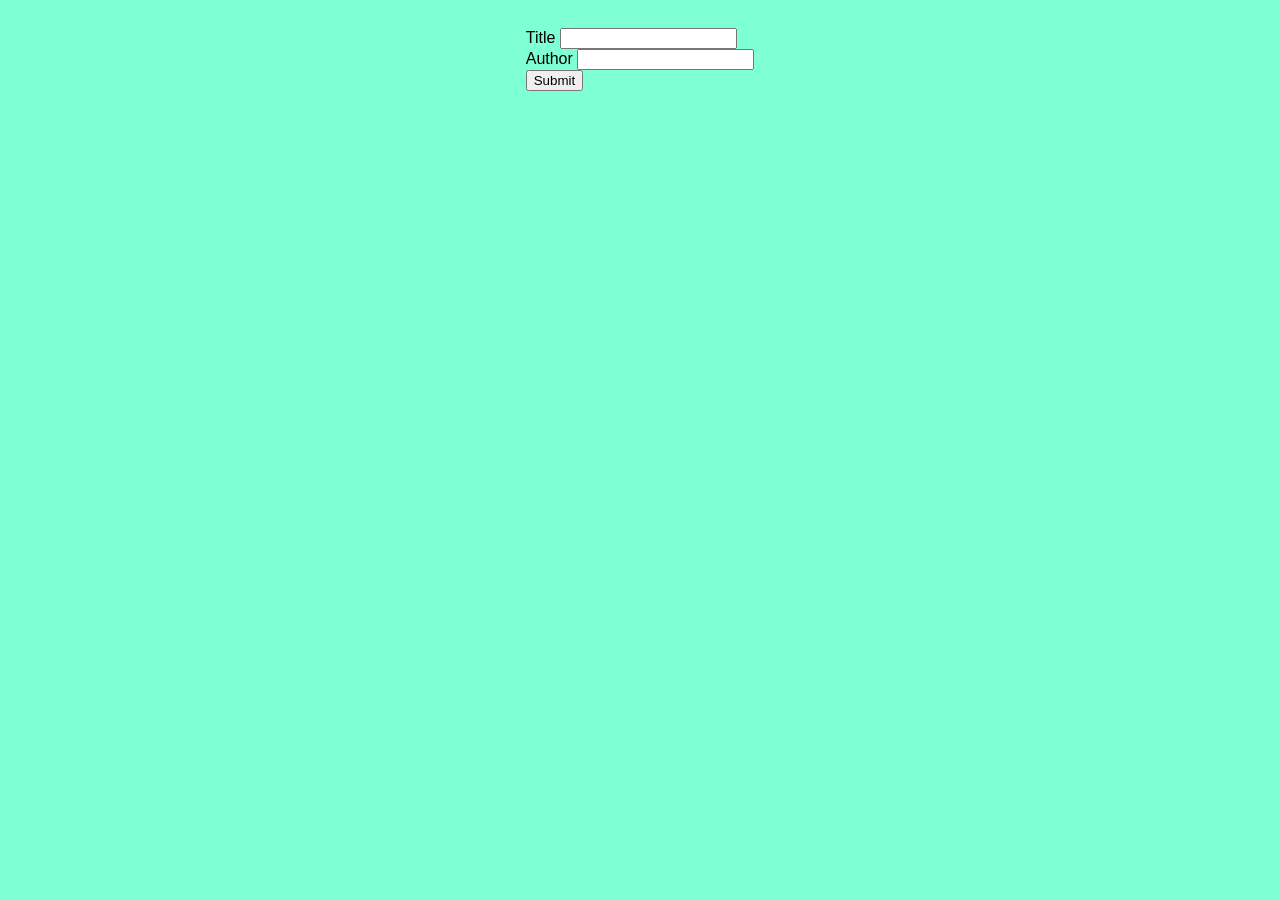
<file: templates/add_book.html>
<html>
    <head>
        <title>Add books</title>
        <link rel="stylesheet" href="/static/styles.css">
    </head> 
    <body>
        <form method="POST" action="/books/add">
            <label for="title">Title</label>
            <input type="text" id="title" name="title"><br>

            <label for="author">Author</label>
            <input type="text" id="author" name="author"><br>

            <input type="submit" value="Submit">
        </form>
    </body>
</html>
</file>
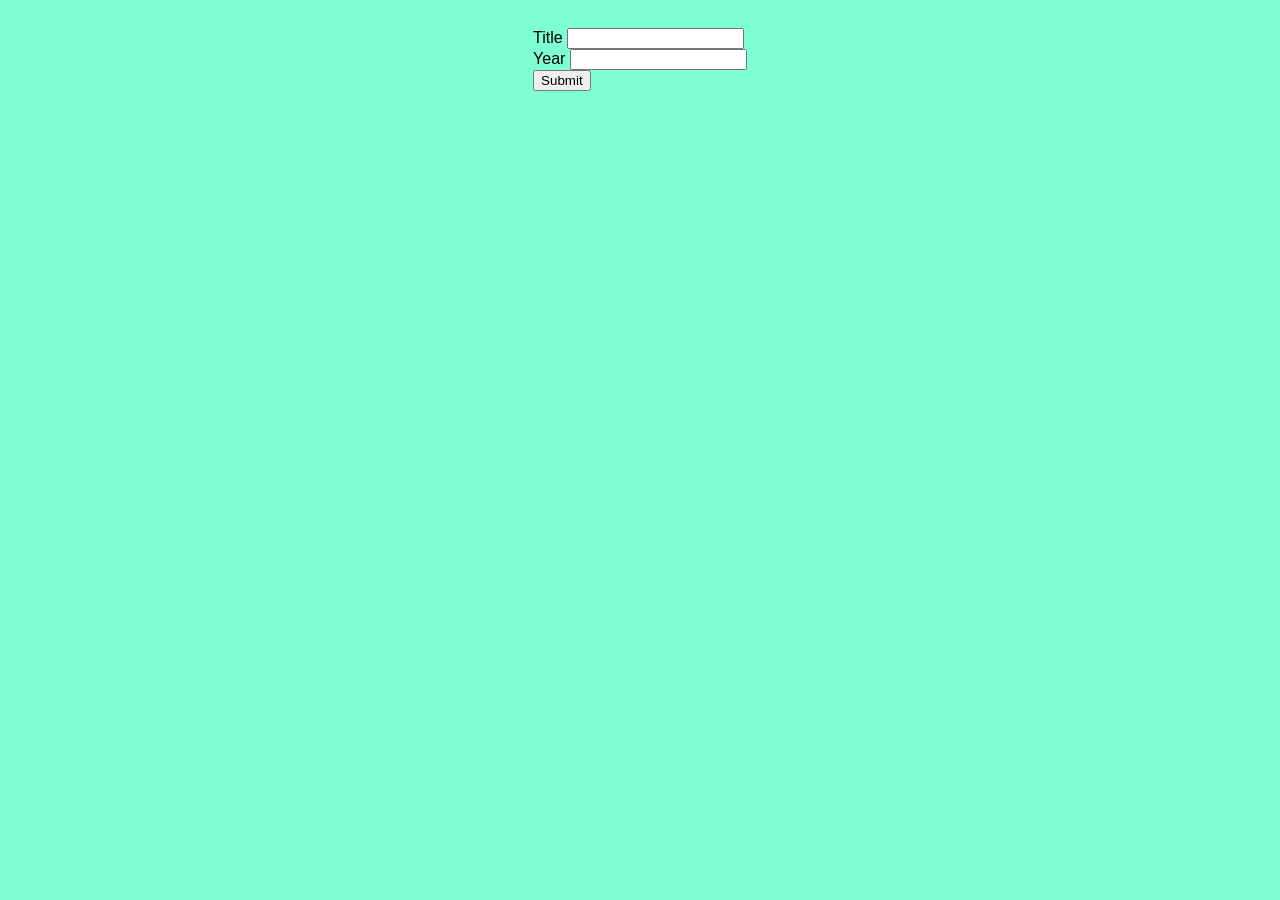
<file: templates/film_form.html>
<html>
    <head>
        <title>Add films</title>
        <link rel="stylesheet" href="/static/styles.css">
    </head> 
    <body>
        <form method="POST" action="/films/new">
            <label for="title">Title</label>
            <input type="text" id="title" name="title"><br>

            <label for="author">Year</label>
            <input type="text" id="year" name="year"><br>

            <input type="submit" value="Submit">
        </form>
    </body>
</html>
</file>
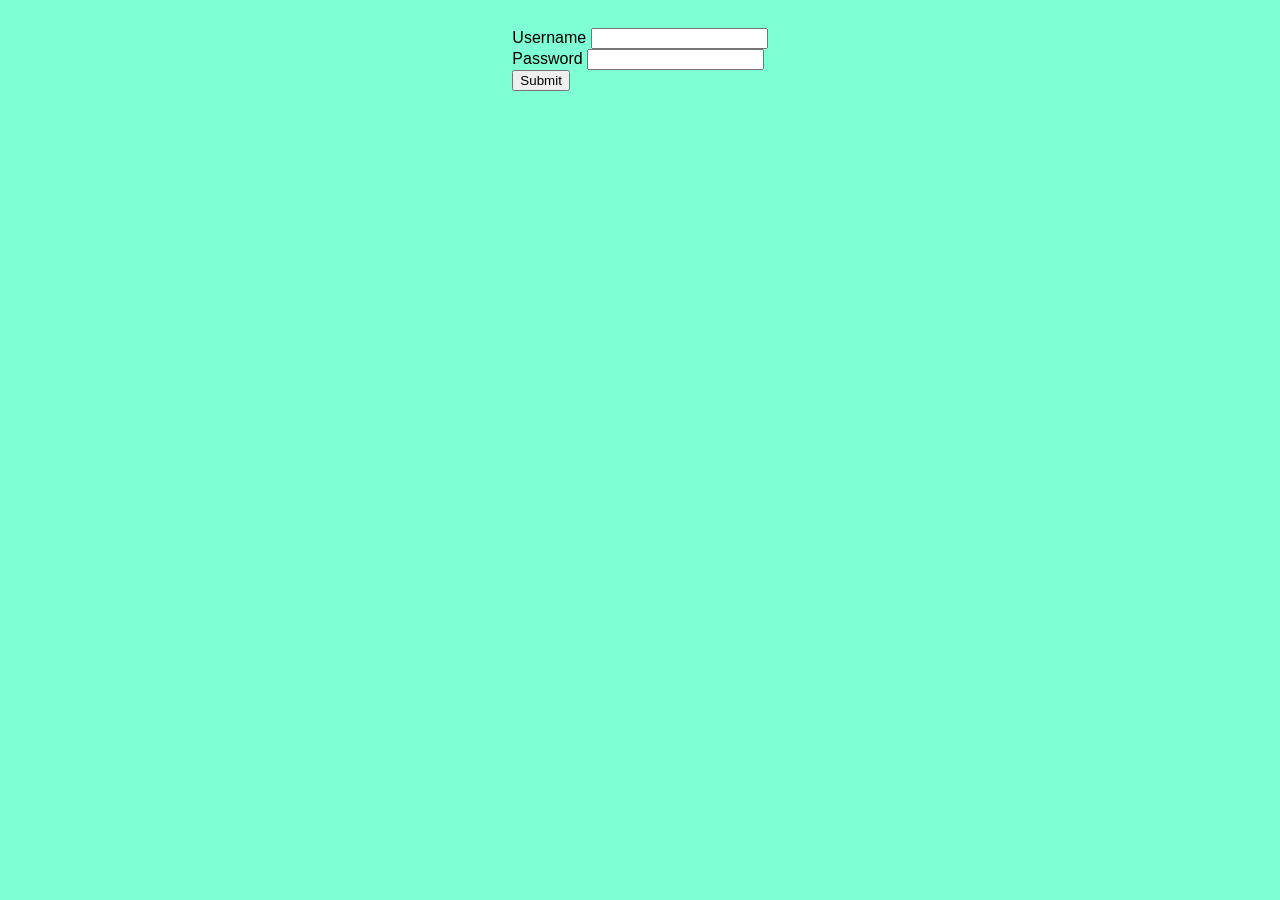
<file: templates/login.html>
<html>
    <head>
        <title>Login form</title>
        <link rel="stylesheet" href="../static/styles.css">
    </head>
    <body>
        <form method="POST" action="/sessions">
            <label for="title">Username</label>
            <input type="text" id="username" name="username"><br>

            <label for="author">Password</label>
            <input type="text" id="password" name="password"><br>

            <input type="submit" value="Submit">
        </form>
    </body>
</html>
</file>
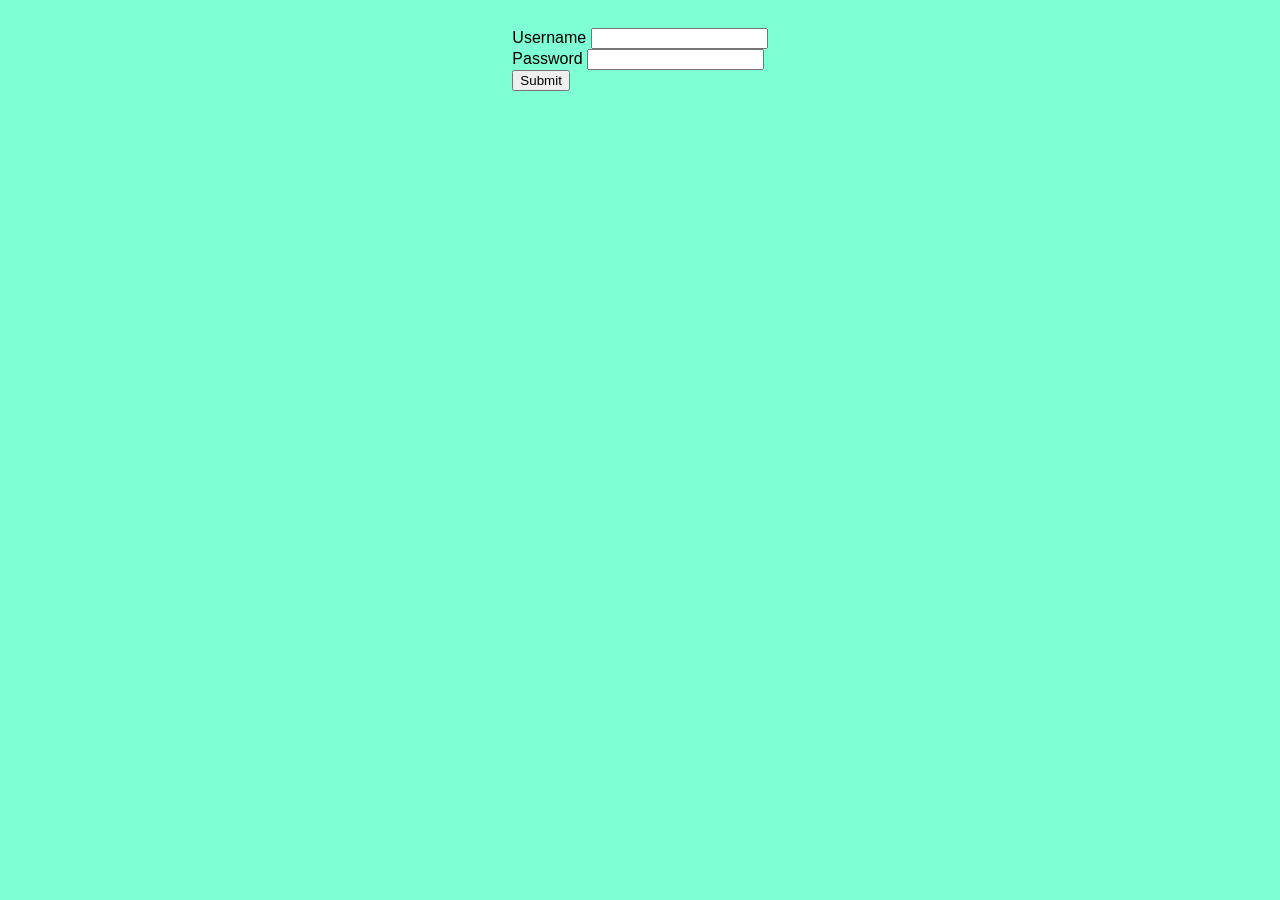
<file: templates/signup_form.html>
<html>
    <head>
        <title>Sign up form</title>
        <link rel="stylesheet" href="../static/styles.css">
    </head>
    <body>
        <form method="POST" action="/users">
            <label for="title">Username</label>
            <input type="text" id="username" name="username"><br>

            <label for="author">Password</label>
            <input type="text" id="password" name="password"><br>

            <input type="submit" value="Submit">
        </form>
    </body>
</html>
</file>
<file: static/styles.css>
body{
    padding: 20px;
    background-color: aquamarine;
    font-family: 'Lucida Sans', 'Lucida Sans Regular', 'Lucida Grande', 'Lucida Sans Unicode', Geneva, Verdana, sans-serif;
    display: flex;
    flex-direction: column;
    align-items: center;
}


li{
    list-style-type: none;
}
.nav ul{
    display: flex;
    gap: 2rem;
}
h1{
    font-weight: bold;
    color: #333333;
    text-align: center;
    margin-top: 2rem;
}

.books{
    display: flex;
    flex-direction: column;
    align-items: center;
    justify-content: center;
    width: 100%;
    gap: 3rem;
    padding: 0;
}
img{
    width: 400px;
    height: 400px;
}
</file>
